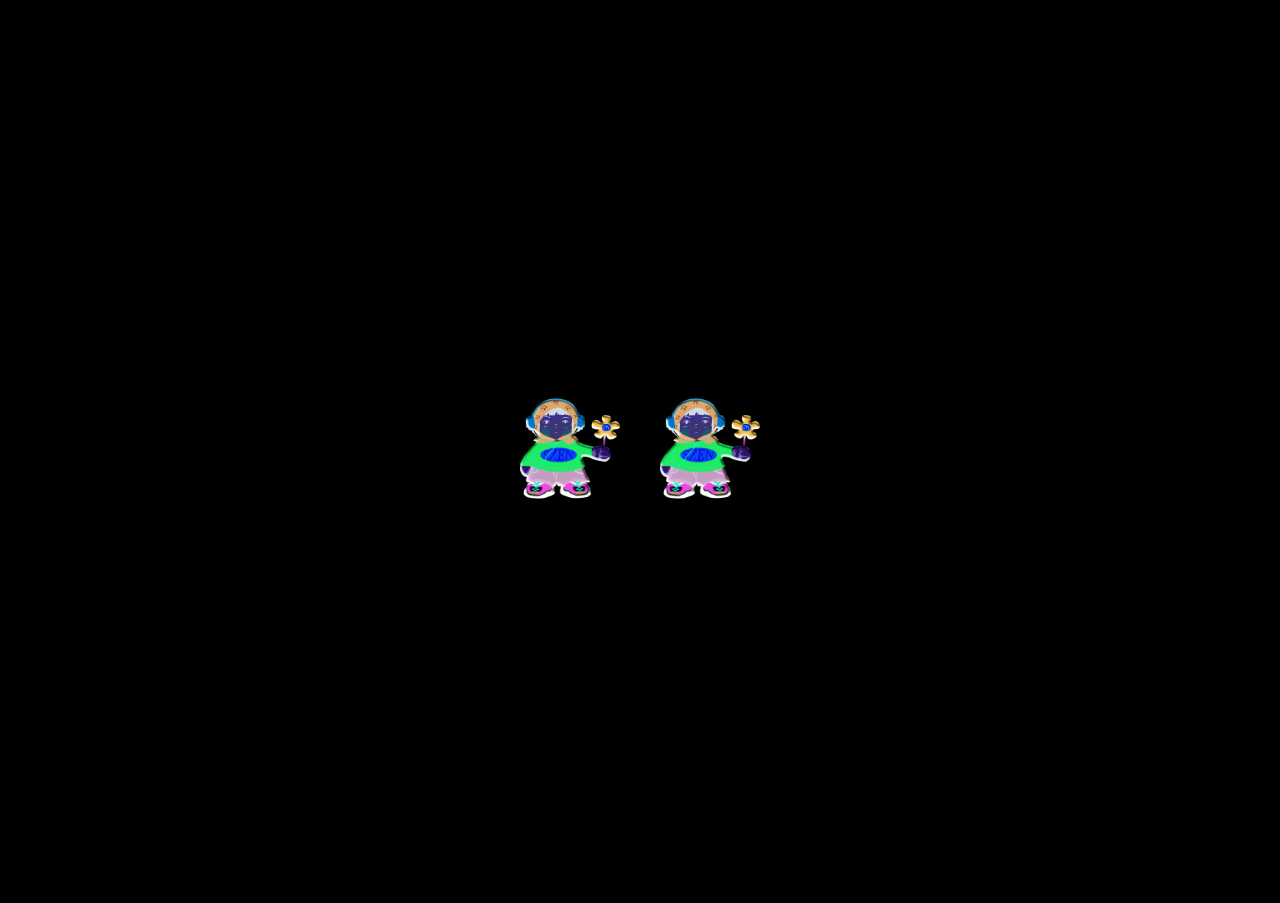
<file: public/html/index.html>
<!DOCTYPE html>
<html lang="en">
<head>
    <meta charset="UTF-8">
    <meta http-equiv="X-UA-Compatible" content="IE=edge">
    <meta name="viewport" content="width=device-width, initial-scale=1.0">
    <title>Szentek</title>
    <link rel="icon" href="../../data/kiko.png">
    <link rel="stylesheet" href="../css/cssreset.css">
    <link rel="stylesheet" href="../css/style.css">
    <script src="../scripts/script.js" defer></script>
</head>
<body>
    <div class="musicplayer">
        <!-- <div class="nowplaying">PLAYING:</div>
        <div class="songname">Shroom - Mr Mnhttn</div> -->
        <div class="audio">
            <embed src="../../data/mastering_shroom_ver1.mp3" loop="true" autostart="true" hidden="true">
        </div>
    </div>
    <!-- <div class="titleContainer">
        <img src="../../data/szentek-gif.gif" alt="title">
    </div> -->
    <div class="canvas">
        <canvas id="c"></canvas>
    </div>
    <!-- <div class="buttons">
        <div class="artbutton">
            <button class="button">Art</button> 
        </div>
        <div class="musicbutton">
            <button class="button">Music</button>
    </div> -->
    <!-- create two buttons for an instagram and facebook links -->
    <div class="socials">
        <div class="instagram">
            <a href="https://www.instagram.com/szentek.sta/" target="_blank"><img src="../../data/kiko.png" alt="instagram"></a>
        </div>
        <div class="facebook">
            <a href="https://www.facebook.com/szentekuk" target="_blank"><img src="../../data/kiko.png" alt="facebook"></a>
        </div>
</body>
</html>
</file>
<file: public/css/style.css>
body {
    background: #000;
    /* margin: 0;
    padding: 0; */
  }

.audio {
    display: none;
}

.buttons {
    display: flex;
    justify-content: center;
    gap: 10px;
}

.socials {
   /* position both bbuttons in the middle of the screen */
    position: absolute;
    top: 50%;
    left: 50%;
    transform: translate(-50%, -50%);
    display: flex;
    justify-content: center;
    gap: 40px;
  }
  
  .instagram img,
  .facebook img {
    width: 100px; /* Adjust the width to make the buttons smaller */
    height: 100px; /* Adjust the height to maintain aspect ratio */
    animation: moveAround 2s ease-in-out infinite alternate;
    -webkit-filter: invert(100%);
    filter: invert(100%);
  }

  .instagram img {
    /* animate in the opposite direction */
    animation-direction: alternate-reverse;
  }

  @keyframes moveAround {
    0% {
      transform: translate(0, 0);
    }
    100% {
      transform: translate(40px, 40px); /* Adjust the values to control the movement distance */
    }
  }
  

    .instagram img:hover,
    .facebook img:hover {
        /* add delay to the change */
        transition: all 0.2s ease-in-out 0.2s;
        -webkit-filter: invert(100%);
        filter: invert(0%);
    }
</file>
<file: public/css/cssreset.css>
/* http://meyerweb.com/eric/tools/css/reset/ 
   v2.0 | 20110126
   License: none (public domain)
*/

html, body, div, span, applet, object, iframe,
h1, h2, h3, h4, h5, h6, p, blockquote, pre,
a, abbr, acronym, address, big, cite, code,
del, dfn, em, img, ins, kbd, q, s, samp,
small, strike, strong, sub, sup, tt, var,
b, u, i, center,
dl, dt, dd, ol, ul, li,
fieldset, form, label, legend,
table, caption, tbody, tfoot, thead, tr, th, td,
article, aside, canvas, details, embed, 
figure, figcaption, footer, header, hgroup, 
menu, nav, output, ruby, section, summary,
time, mark, audio, video {
	margin: 0;
	padding: 0;
	border: 0;
	/* font-size: 100%; */
	/* font: inherit; */
	vertical-align: baseline;
}
/* HTML5 display-role reset for older browsers */
article, aside, details, figcaption, figure, 
footer, header, hgroup, menu, nav, section {
	display: block;
}
body {
	line-height: 1;
}
ol, ul {
	list-style: none;
}
blockquote, q {
	quotes: none;
}
blockquote:before, blockquote:after,
q:before, q:after {
	content: '';
	content: none;
}
table {
	border-collapse: collapse;
	border-spacing: 0;
}
</file>
